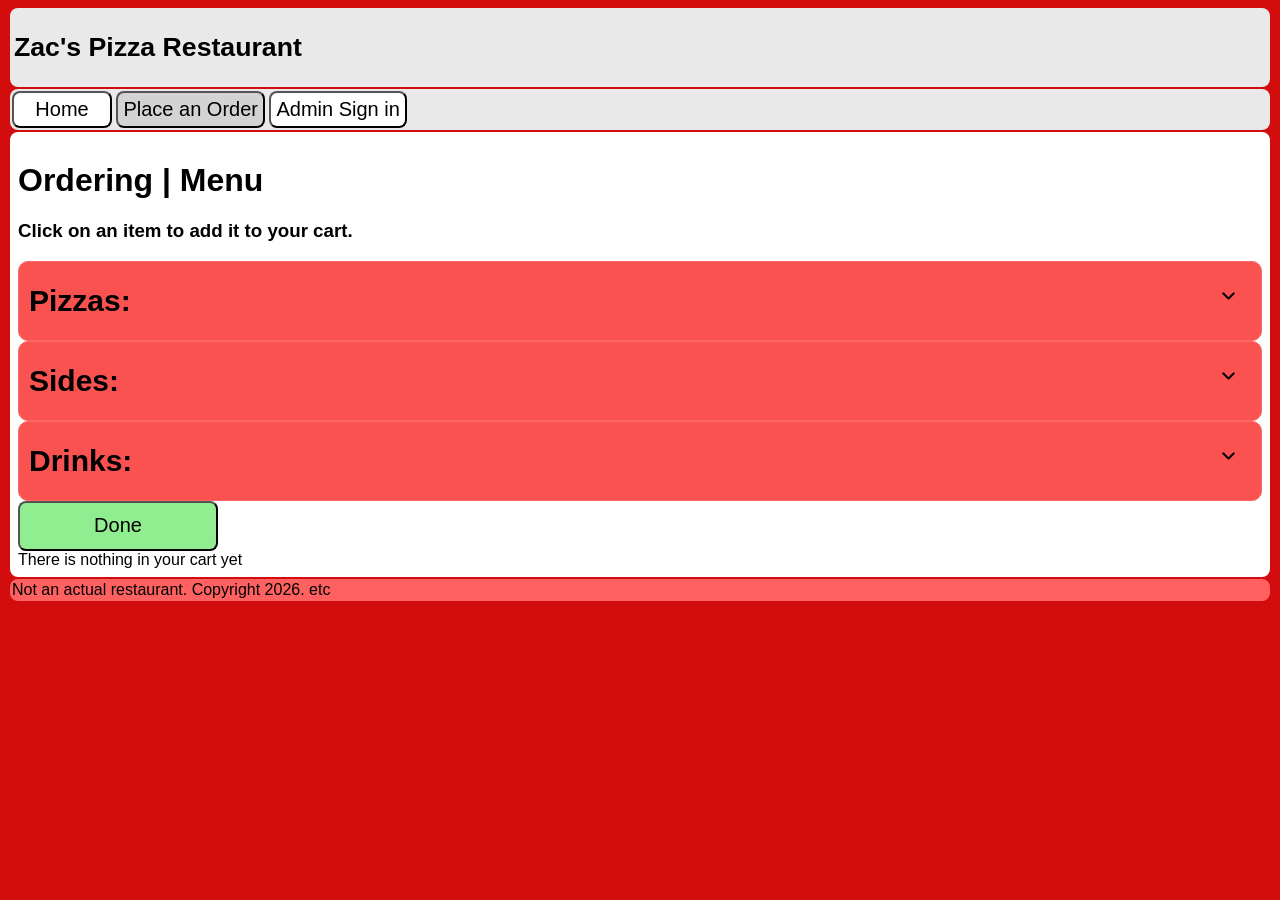
<file: menu.html>
<!DOCTYPE html>
<html>
<head>
    <title>Zac's Pizza Restaurant | Menu</title>
    <link rel="stylesheet" href="style.css">
</head>
<body style="font-family: sans-serif;">
    <div id="alertbox">
        <p>something happened</p>
        <button id="alert-okay-button" onclick="HideAlert(true)">Okay</button>
        <button id="alert-yes-button" onclick="HideAlert(true)">Yes</button>
        <button id="alert-no-button" onclick="HideAlert(false)">No</button>
    </div>
    <header>
        <h2>Zac's Pizza Restaurant</h2>
    </header>
    <nav>
        <button onClick="window.location.href='index.html'">Home</button>
        <button style="background-color: lightgrey;">Place an Order</button>
        <button onClick="window.location.href='signin.html'">Admin Sign in</button>
    </nav>
    <main>
        <h1>Ordering | Menu</h1>
        <h3>Click on an item to add it to your cart.</h3>
        <!--
            name: "Pepperoni Pizza", price: 7
            name: "Cheese Pizza", price: 6
            name: "Hawaiian Pizza", price: 7
            name: "Fries", price: 3
            name: "Garlic Bread", price: 4
            name: "Coke", price: 3.5
            name: "Sprite", price: 3.5
            name: "Fanta", price: 3.5
        -->
        <form id="menuForm" onsubmit="return false;">
            <button class="dropdown-button" onclick="ToggleSection(1, this);"><h2>Pizzas:</h2><img class="dropdown-arrow" src="Images/arrow.png"></button>
            <div class="menuSection" id="menuSection1">
                <div class="menuBox" onclick="AddToCart('Pepperoni Pizza')">
                    <label>Pepperoni Pizza</label><br>
                    <img src='Images/pepperonipizza.jpg'>
                    <label>$7</label>
                </div>
                <div class="menuBox" onclick="AddToCart('Cheese Pizza')">
                    <label>Cheese Pizza</label><br>
                    <img src='Images/cheesepizza.png'>
                    <label>$6</label>
                </div>
                <div class="menuBox" onclick="AddToCart('Hawaiian Pizza')">
                    <label>Hawaiian Pizza</label><br>
                    <img src='Images/hawaiianpizza.jpg'>
                    <label>$7</label>
                </div>
            </div>
            <button class="dropdown-button" onclick="ToggleSection(2, this);"><h2>Sides:</h2><img class="dropdown-arrow" src="Images/arrow.png"></button>
            <div class="menuSection" id="menuSection2">
                <div class="menuBox" onclick="AddToCart('Fries')">
                    <label>Fries</label><br>
                    <img src='Images/fries.png'>
                    <label>$3</label>
                </div>
                <div class="menuBox" onclick="AddToCart('Garlic Bread')">
                    <label>Garlic Bread</label><br>
                    <img src='Images/garlicbread.png'>
                    <label>$4</label>
                </div>
            </div>
            <button class="dropdown-button" onclick="ToggleSection(3, this);"><h2>Drinks:</h2><img class="dropdown-arrow" src="Images/arrow.png"></button>
            <div class="menuSection" id="menuSection3" type="button">
                <div class="menuBox" onclick="AddToCart('Coke')">
                    <label>Coke</label><br>
                    <img src='Images/coke.jpg'>
                    <label>$3.50</label>
                </div>
                <div class="menuBox" onclick="AddToCart('Sprite')">
                    <label>Sprite</label><br>
                    <img src='Images/sprite.png'>
                    <label>$3.50</label>
                </div>
                <div class="menuBox" onclick="AddToCart('Fanta')">
                    <label>Fanta</label><br>
                    <img src='Images/fanta.jpg'>
                    <label>$3.50</label>
                </div>
            </div>
        </form>
        <button onClick="NextPage()" id="doneButton">Done</button>
        <div id="devOutput">
            
        </div>
    </main>
    <footer>Not an actual restaurant. Copyright 2026. etc</footer>
    <script src="menu.js"></script>
</body>
</html>
</file>
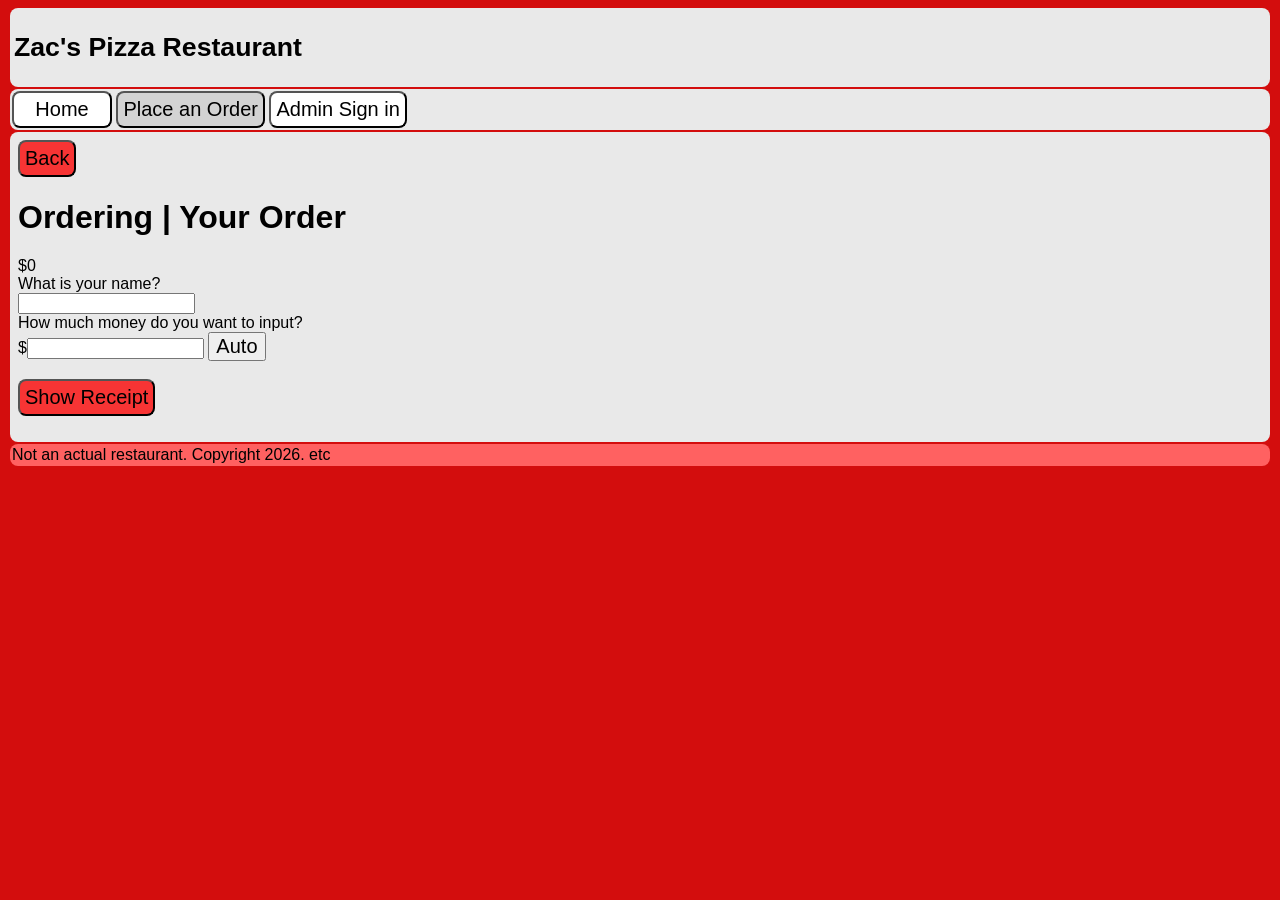
<file: order.html>
<!DOCTYPE html>
<html>
<head>
    <title>Zac's Pizza Restaurant | Your Order</title>
    <link rel="stylesheet" href="style.css">
</head>
<body style="font-family: sans-serif;">
    <div id="alertbox">
        <p>something happened</p>
        <button id="alert-okay-button" onclick="HideAlert(true)">Okay</button>
        <button id="alert-yes-button" onclick="HideAlert(true)">Yes</button>
        <button id="alert-no-button" onclick="HideAlert(false)">No</button>
    </div>
    <header>
        <h2>Zac's Pizza Restaurant</h2>
    </header>
    <nav>
        <button onClick="window.location.href='index.html'">Home</button>
        <button style="background-color: lightgrey;">Place an Order</button>
        <button onClick="window.location.href='signin.html'">Admin Sign in</button>
    </nav>
    <main style="background-color: #e9e9e9;">
        <button onClick="GoBack()">Back</button>

        <h1>Ordering | Your Order</h1>
        
        <form id="orderForm" onsubmit="return false;">
            <label id="costLabel">$0</label>
            <br>
            <label>What is your name?</label>
            <br>
            <input id="nameInput" type="text">
            <br>
            <label>How much money do you want to input?</label>
            <br>
            $<input id="moneyInput" type="text">
            <button  onclick="AutoFill();">Auto</button>
        </form>
        <br>
        <button onclick="OrderShow()">Show Receipt</button>
        <br>
        <br>
        <div id="receipt">
            <!--
            name: a<br>
            items: b<br>
            totalcost: c<br>
            moneygiven: d<br>
            change: e<br>-->
        </div>
    </main>
    <footer>Not an actual restaurant. Copyright 2026. etc</footer>
    <script src="order.js"></script>
</body>
</html>
</file>
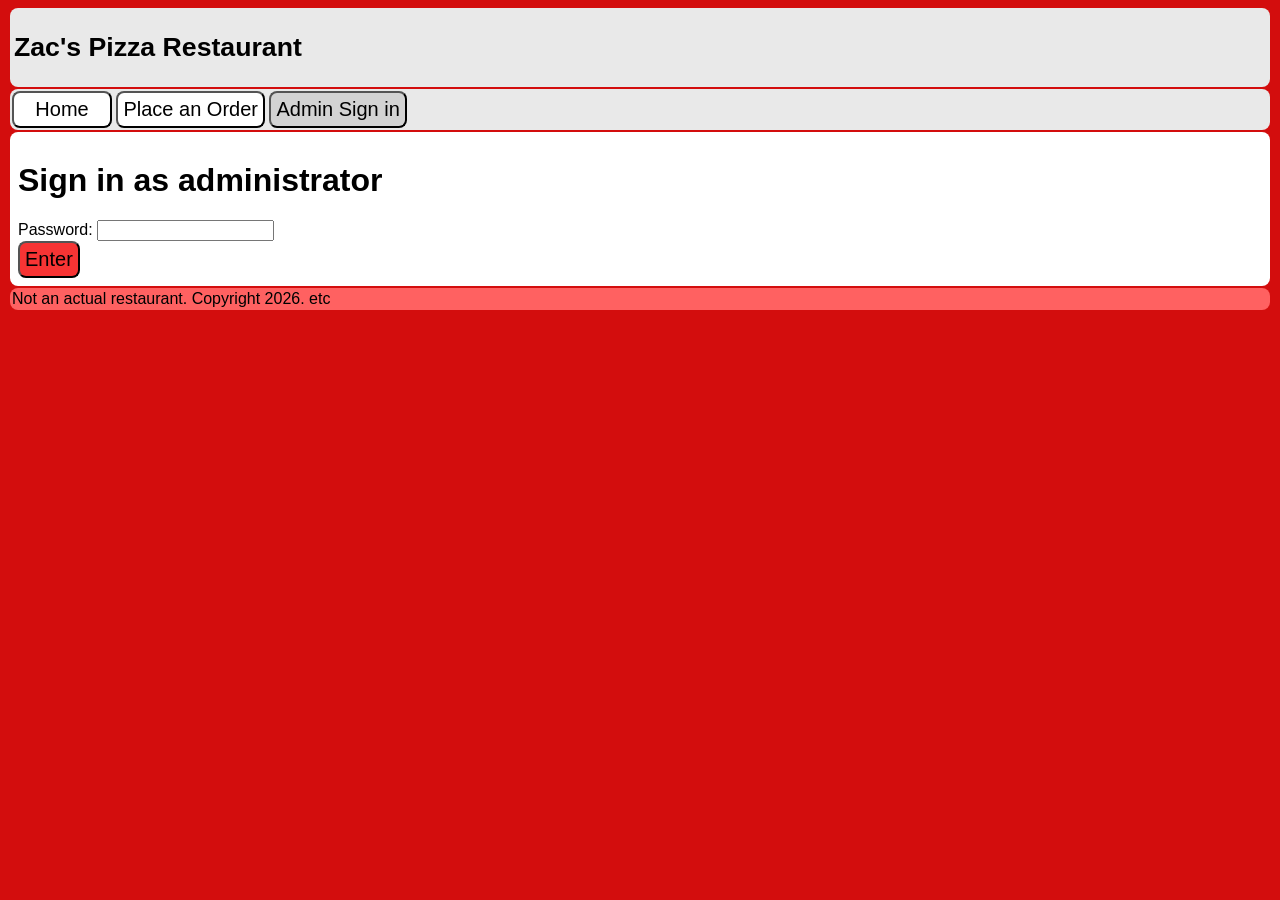
<file: signin.html>
<!DOCTYPE html>
<html>
<head>
    <title>Zac's Pizza Restaurant | Sign in</title>
    <link rel="stylesheet" href="style.css">
</head>
<body style="font-family: sans-serif;">
    <header>
        <h2>Zac's Pizza Restaurant</h2>
    </header>
    <nav>
        <button onClick="window.location.href='index.html'">Home</button>
        <button onClick="window.location.href='menu.html'">Place an Order</button>
        <button style="background-color: lightgrey;">Admin Sign in</button>
    </nav>
    <main>
        <h1>Sign in as administrator</h1>
        
        <form id="signinForm" onsubmit="return false;">
            <label>Password:</label>
            <input id="passwordInput" type="text">
        </form>
        <button onclick="EnterPassword()">Enter</button>
        <br>
    </main>
    <footer>Not an actual restaurant. Copyright 2026. etc</footer>
    <script src="signin.js"></script>
</body>
</html>
</file>
<file: style.css>
body{
    font-family: Verdana, sans-serif;
    background-color: #d30d0d;
}
p, li > input, button{
    font-size: 15pt;
}
header{
    background-color: #e9e9e9;
    border-radius: 8px;
    padding: 2px;
    margin: 2px;
}
header > h2{
    margin-left: 2px;
    font-size: 20pt;
}
nav{
    background-color: #e9e9e9;
    border-radius: 8px;
    padding: 2px;
    margin: 2px;
}
nav > button{
    background-color: white;
    border-radius: 8px;
    padding: 5px;
    min-width: 100px;
}
main{
    background-color: #ffffff;
    border-radius: 8px;
    padding: 8px;
    margin: 2px;
}
main > button, .menuBox{
    background-color: #f73434;
    border-radius: 8px;
    padding: 5px;
}
main > button:hover, .menuBox:hover{
    background-color: #e02121;
}
main > button:active, .menuBox:active{
    background-color: #cc1e1e;
}
.menuBox{
    width: 210px;
    text-align: center;
    margin: 2px;
}
.menuBox > img{
    width: 200px;
    height: 200px;
    object-fit: cover;
    background-color: white;
    border-radius: 8px;
}
li{
    margin: 2px;
}
#receipt{
    background-color: white;
    width: 300px;
    margin-left: 4px;
    padding-left: 4px;
    padding-top: 20px;
    padding-bottom: 20px;
    /* code from https://css-generators.com/custom-borders/ */
    mask: repeating-conic-gradient(from 135deg at 50% 10px,#0000 0,#000 1deg 89deg,#0000 90deg 180deg) 50% -10px/20px;
    mask-position: 0.5px -10px;
    font-family: Courier;
}
#doneButton{
    background-color: lightgreen;
    width: 200px;
    height: 50px;
}
footer{
    background-color: #ff6161;
    border-radius: 8px;
    padding: 2px;
    margin: 2px;
}
.home-section, .home-section2{
    display: grid;
    grid-template-columns: 1fr 1fr 1fr;
    border: 2px solid black;
    border-top-width: 2px;
    border-bottom-width: 1px;
    border-radius: 6px;
}
.home-section > p{
    grid-column: 2 / span 2;
    margin: 4px;
    text-align: center;
    align-content: center;
}
.home-section2 > p{
    grid-column: 1 / span 2;
    margin: 4px;
    text-align: center;
    align-content: center;
}
.home-section > img{
    max-width: 500px;
    height: 400px;
    object-fit: cover;
    border-radius: 4px;
}
.home-section2 > img{
    width: auto;
    height: 400px;
    object-fit: cover;
    border-radius: 4px;
}
.menuSection{
    display: none; /* flex */
    /*border: 1px black solid;*/
    border-radius: 0px 0px 10px 10px;
    background-color: #e9e9e9;
}
.dropdown-button{
    height: 80px;
    padding: 0px;
    padding-left: 10px;
    width: 100%;
    text-align: left;
    background-color: #fa5151;
    border: 1px solid #FF6666;
    border-radius: 10px 10px 10px 10px;
}
.dropdown-button > h2{
    display: inline;
}
.dropdown-arrow{
    width: 25px; 
    display: inline; 
    position: absolute;
    left: 95%;

    /* makes any rotations applied smooth */
    transition: transform 0.3s linear; 
}
/* this css class gets added and removed using javascript to spin the arrow */
.spin-object {
    transform: rotate(-180deg);
}
.cartItem{
    display: inline-block;
    background-color: #e9e9e9;
    padding: 4px;
    border: 1px lightgrey solid;
    border-radius: 4px;
}
.cartItem > button{
    background-color: #fa5151;
    border: 1px #b63939 solid;
    border-radius: 4px;
}
#alertbox{
    background-color: #e9e9e9;
    min-width: 200px;
    position: absolute;
    border: solid black 2px;
    border-radius: 4px;
    display: none;
    padding: 2px;
}
#alert-okay-button{
    display: none;
    justify-self: center;
}
#alert-yes-button{
    display: none;
}
#alert-no-button{
    display: none;
}
</file>
